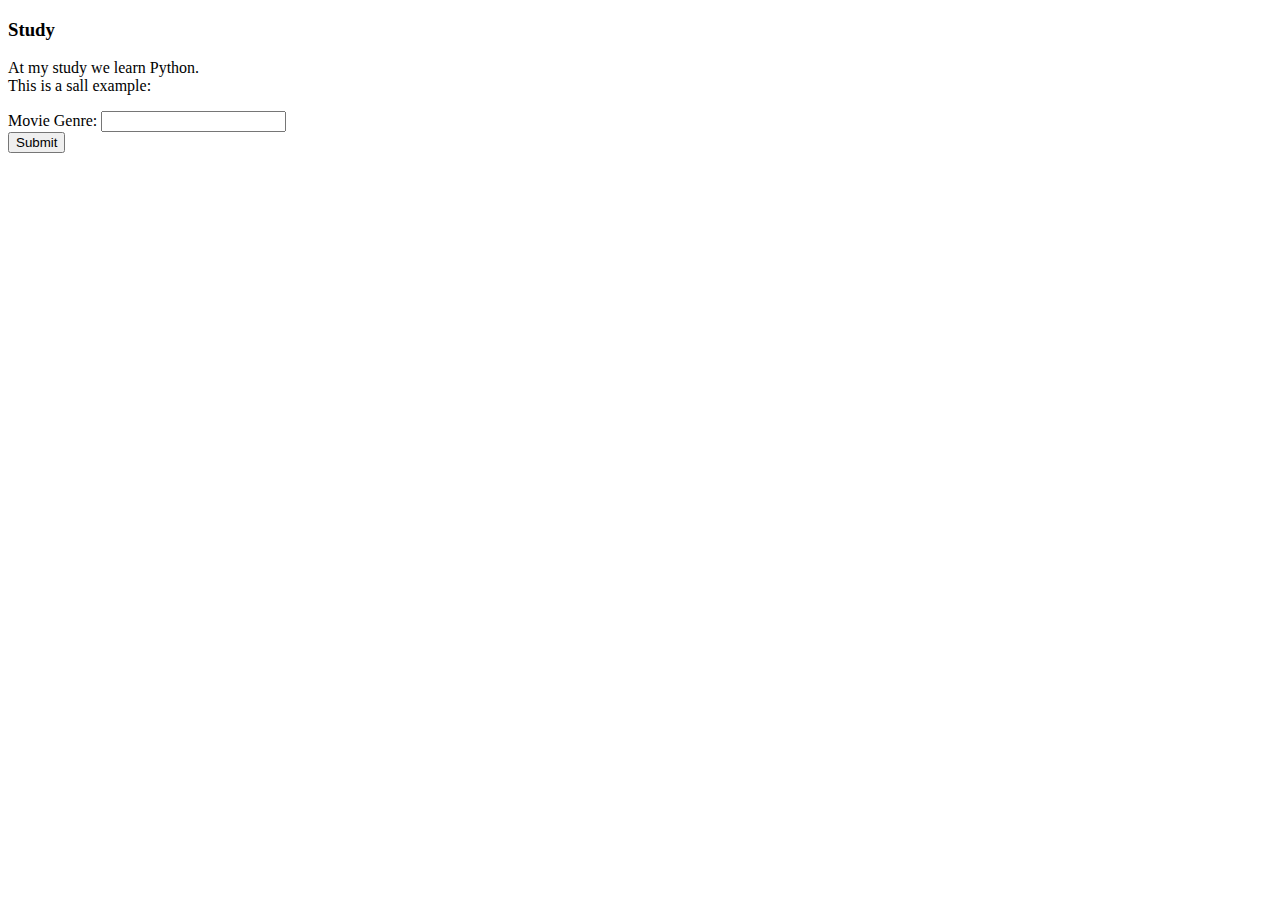
<file: Project1_Phase3/Source_Code/Subscriber/index.html>
<!DOCTYPE html>
<html>
    <head>
        
        <title>
            CV - Rogier
        </title>
    </head>
    <body>
        <h3>
            Study
        </h3>
        <p>
            At my study we learn Python.<br>
            This is a sall example:<br>
            <form action="/hello" method="post">
                Movie Genre: <input type="text" name="Moviegenre">  <br />
                
                <input type="submit" name= "form" value="Submit" />
            </form>
        </p>
    </body>
</html>
</file>
